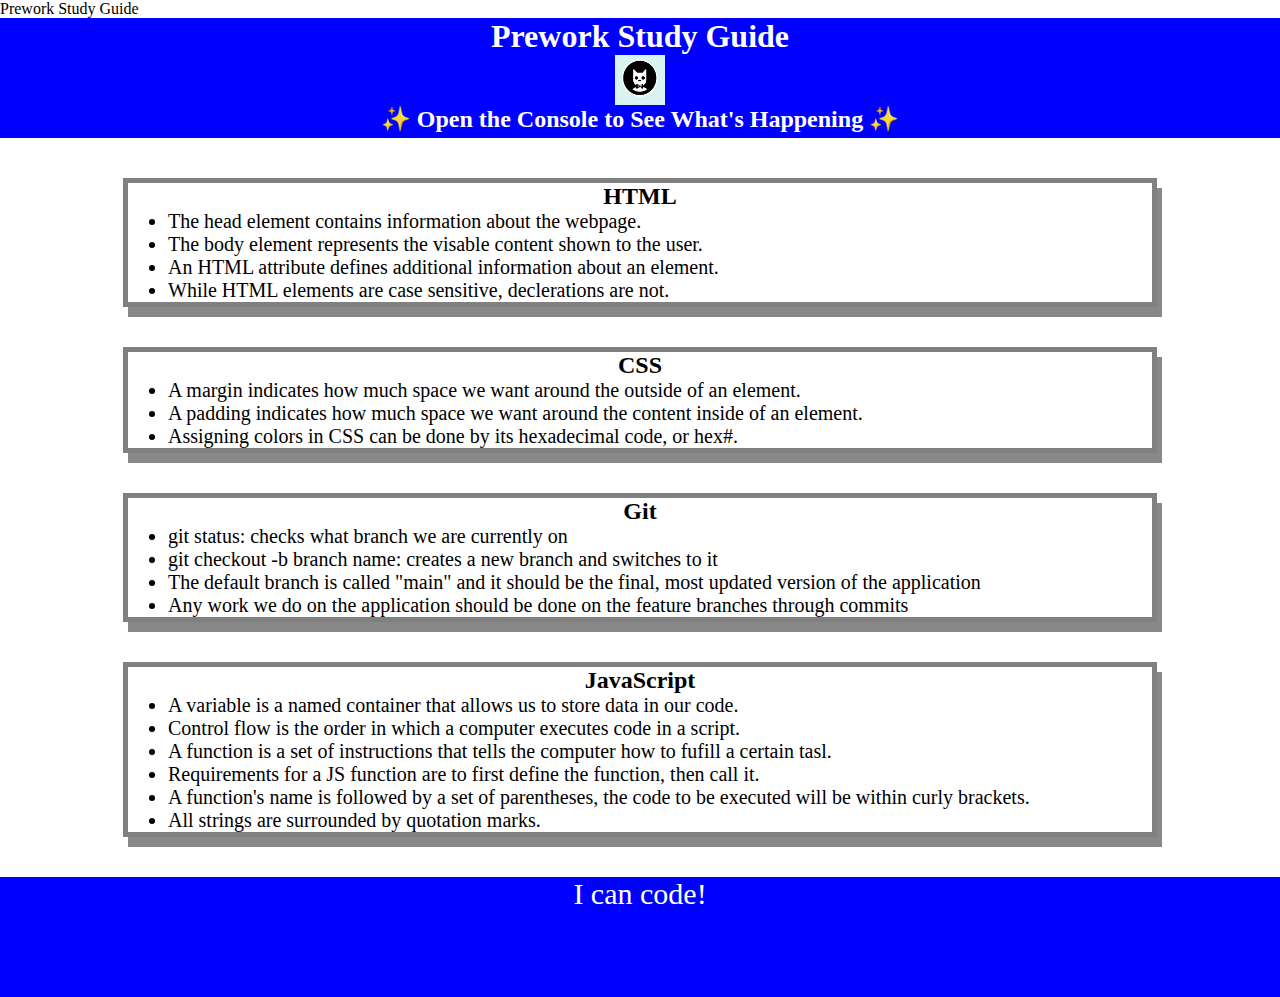
<file: index.html>
<!DOCTYPE html>
<html lang="en">
  <head>
    <meta charset="UTF-8" />
    <meta http-equiv="X-UA-Compatible" content="IE=edge" />
    <meta name="viewport" content="width=device-width, initial-scale=1.0" />
    <link rel="stylesheet" href="./assets/style.css"
    <title>Prework Study Guide</title>
  </head>
  <body>
    <header id="top">
      <h1>Prework Study Guide</h1>
      <img src="./assets/bowtie-cat.png" alt="Profile image of cat wearing a bow tie." />
      <h2>✨ Open the Console to See What's Happening ✨</h2>
    </header>
    <main>
      <section class="card" id="html-section">
        <h2>HTML</h2>
        <ul>
          <li>The head element contains information about the webpage.</li>
          <li>The body element represents the visable content shown to the user.</li>
          <li>An HTML attribute defines additional information about an element.</li>
          <li>While HTML elements are case sensitive, declerations are not.</li>
        </ul>
      </section>

      <section class="card" id="css-section">
        <h2>CSS</h2>
        <ul>
          <li>A margin indicates how much space we want around the outside of an element.</li>
          <li>A padding indicates how much space we want around the content inside of an element.</li>
          <li>Assigning colors in CSS can be done by its hexadecimal code, or hex#.</li>
        </ul>

      </section>

      <section class="card" id="git-section">
        <h2>Git</h2>
        <ul>
          <li>git status: checks what branch we are currently on</li>
          <li>git checkout -b branch name: creates a new branch and switches to it</li>
          <li>The default branch is called "main" and it should be the final, most updated version of the application</li>
          <li>Any work we do on the application should be done on the feature branches through commits</li>
        </ul>

      </section>

      <section class="card" id="javascript=section">
        <h2>JavaScript</h2>
        <ul>
          <li>A variable is a named container that allows us to store data in our code.</li>
          <li>Control flow is the order in which a computer executes code in a script.</li>
          <li>A function is a set of instructions that tells the computer how to fufill a certain tasl.</li>
          <li>Requirements for a JS function are to first define the function, then call it.</li>
          <li>A function's name is followed by a set of parentheses, the code to be executed will be within curly brackets.</li>
          <li>All strings are surrounded by quotation marks.</li>
        </ul>

      </section>

      

      </section>
    </main>

    <footer>
      <p>I can code!</p>
    </footer>
    <script src="./assets/script.js"></script>
  </body>
</html>
</file>
<file: assets/style.css>
* {
    margin: 0;
    padding: 0;
}

header,

footer {
    width: 100%;
    height: 120px;
    background-color: blue;
    color: white;
}

h1,

h2 {
    text-align: center;
}

img {
    display: block;
    height: 50px;
    width: 50px;
    margin-left: auto;
    margin-right: auto;
}

ul {
    padding-left: 40px;
    font-size: 20px;
}

p {
    text-align: center;
    font-size: 30px;
}

.card {
    width: 80%;
    margin: 40px auto;
    border: 5px solid gray;
    box-shadow: 5px 10px #888888;
}
</file>
